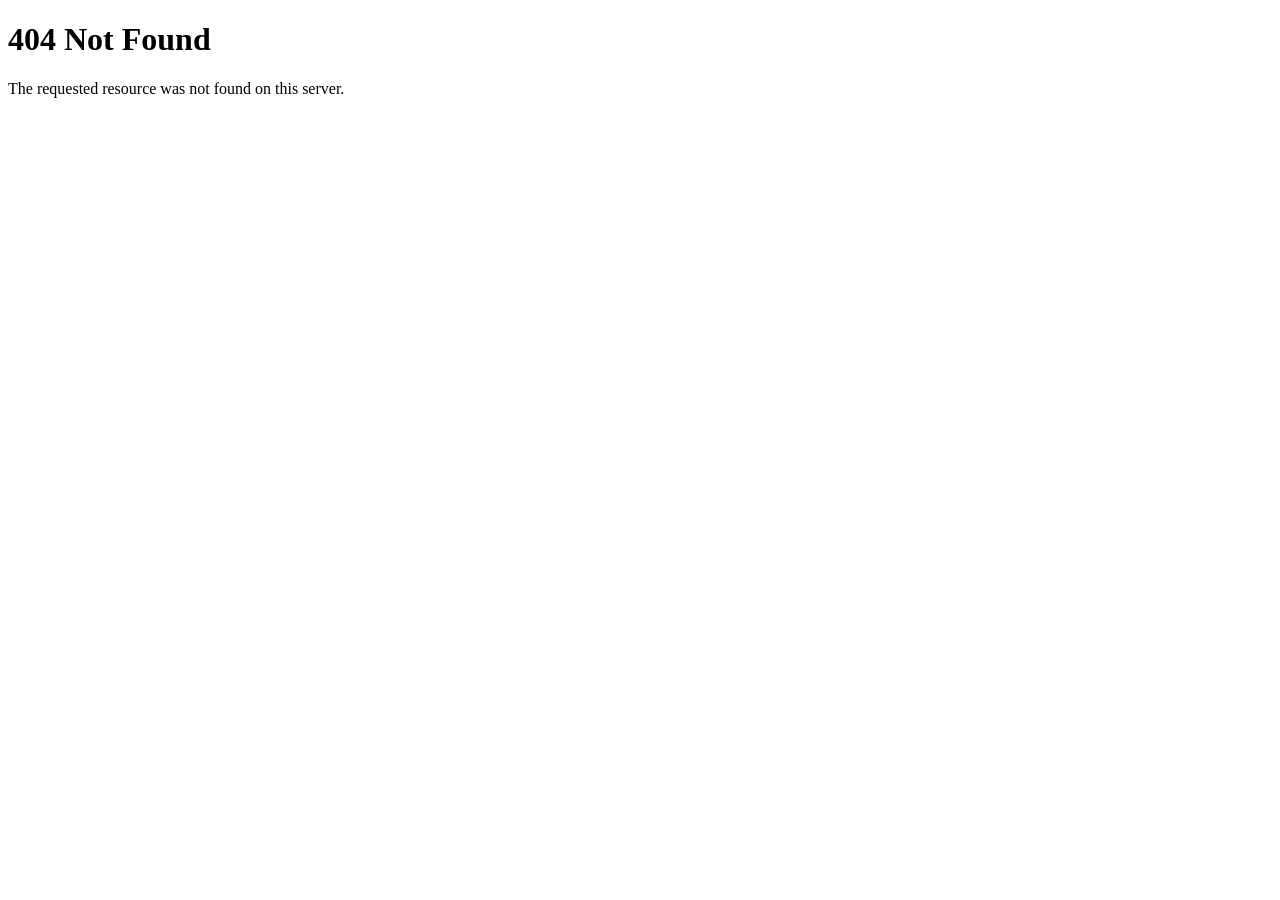
<file: index.html>
<!DOCTYPE html>
<html>
<head>
    <meta name="robots" content="noindex, nofollow">
    <title>404 Not Found</title>
</head>
<body>
    <h1>404 Not Found</h1>
    <p>The requested resource was not found on this server.</p>
</body>
</html>
</file>
